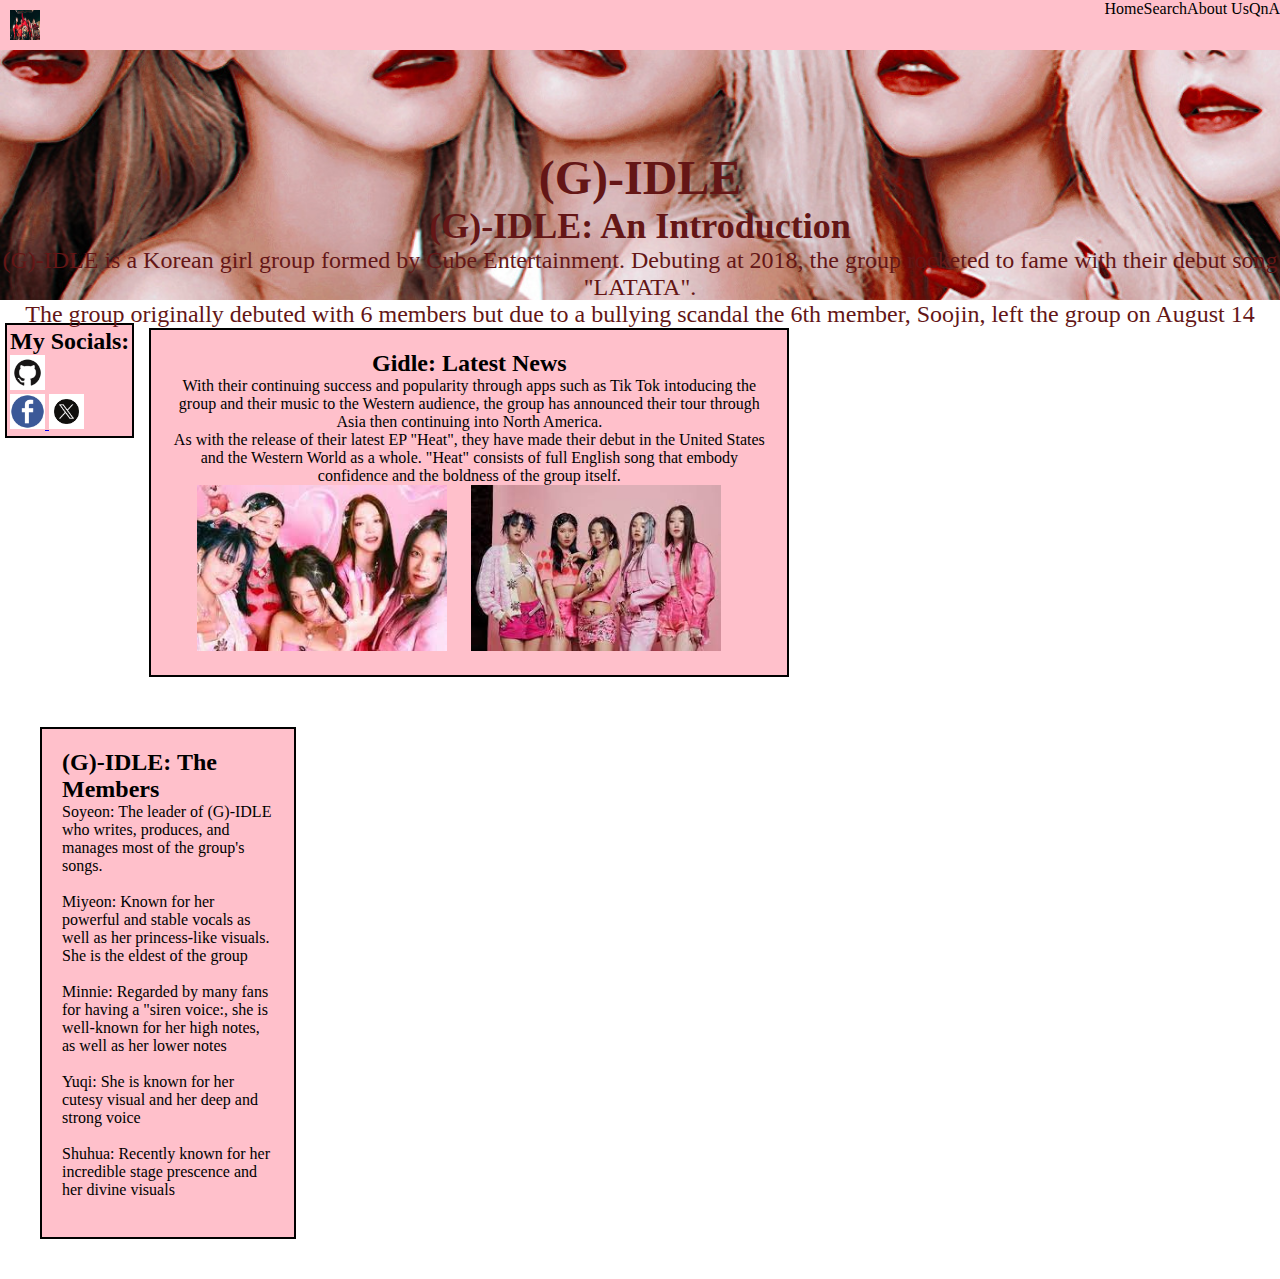
<file: rawr/index.html>
<!DOCTYPE html>
<html lang="en">
<head>
    <meta charset="UTF-8">
    <meta name="viewport" content="width=device-width, initial-scale=1.0">
    <title>Document</title>
</head>
<body>
    <link rel="stylesheet" href="style.css">
    <div class="navbar">
        <img src="images.jpeg" alt="Logo">
        <a href="#">QnA</a>
        <a href="#">About Us</a>
        <a href="#">Search</a>
        <a href="#">Home</a>
    </div>
    <div class="banner">
        <h1>(G)-IDLE</h1>
        <h2>(G)-IDLE: An Introduction</h2>
        <p>(G)-IDLE is a Korean girl group formed by Cube Entertainment. Debuting at 2018, the group rocketed to fame with their debut song "LATATA".<br>
            The group originally debuted with 6 members but due to a bullying scandal the 6th member, Soojin, left the group on August 14 2021 
        </p>
    </div>
    <br>
    <div class="links">
        <h2>My Socials:</h2>
        <a href="https://github.com/JennJeonn">
            <img src="github.png" height="35" width="35"><br>
        </a>
        <a href="https://www.facebook.com/jeonn.banluta">
            <img src="fb.png" height="35" width="35">
        </a>
        <a href="https://twitter.com/joennbalutan">
            <img src="twitter.png" height="35" width="35">
        </a>

    </div>
    <div class="box1">
        <div class="Gidle">
            <h2>Gidle: Latest News</h2>
            <p>
                With their continuing success and popularity through apps such as Tik Tok intoducing the group and their music to the Western audience, the group has announced their tour through Asia then continuing into North America.<br>
                As with the release of their latest EP "Heat", they have made their debut in the United States and the Western World as a whole. "Heat" consists of full English song that embody confidence and the boldness of the group itself.
            </p>
            <img src="Kwinka.jpeg" alt="" height="200" width="250">
            <img src="Qwinka.jpeg" alt="" height="200" width="250">
        </div>
    </div>
    <div class="box2">
        <div class="Members">
            <h2>(G)-IDLE: The Members</h2>
            <p>Soyeon: The leader of (G)-IDLE who writes, produces, and manages most of the group's songs.</p><br>
            <p>Miyeon: Known for her powerful and stable vocals as well as her princess-like visuals. She is the eldest of the group</p><br>
            <p>Minnie: Regarded by many fans for having a "siren voice:, she is well-known for her high notes, as well as her lower notes</p><br>
            <p>Yuqi: She is known for her cutesy visual and her deep and strong voice</p><br>
            <p>Shuhua: Recently known for her incredible stage prescence and her divine visuals</p><br>
        </div>

    </div>
</body>
</html>
</file>
<file: rawr/style.css>
*{margin: 0px; padding: 0px;}
.navbar{
    background-color: pink;
    overflow: hidden;
}
.navbar img{
  float: left;
  padding: 10px;
  height: 30px;
  width: 30px;
}
.navbar a{
  float: right;
  display: block;
  color: black;
  text-align: center;
  padding: 14 px 16px;
  text-decoration: none;
}
.navbar a:hover{
  background-color: red;
  color: #000;
}
.banner{
  background-image: url(header.jpg);
  background-size: cover;
  background-position: center;
  height: 150px;
  text-align: center;
  color: rgb(100, 22, 22);
  font-size: 24px;
  padding-top: 100px;
}
.links{
  float: left;
  display: block;
  background-color: pink;
  display: inline;
  border: 2px solid black;
  padding: 3px;
  margin: 5px;
}
.box1{
  display: flex;
  justify-content: center ;
  align-items: center;
  padding: 10px;
  max-width: 50%;
}
.Gidle{
  border: 2px solid black;
  background-color: pink;
  padding: 20px;
  text-align: center;
  display: inline;
  align-items: center;
}
.Gidle img{
  float: none;
  max-width: 50%;
  height: auto;
  margin-right: 20px;
}
.box2{
  display: flex;
  justify-content: space-around;
  align-items: center;
  padding: 20px;
  margin: 20px;
  max-width: 20%;
}
.Members{
  border: 2px solid black;
  background-color: pink;
  padding: 20px;
  text-align: left;
  display: inline;
  align-items: right;
}
</file>
